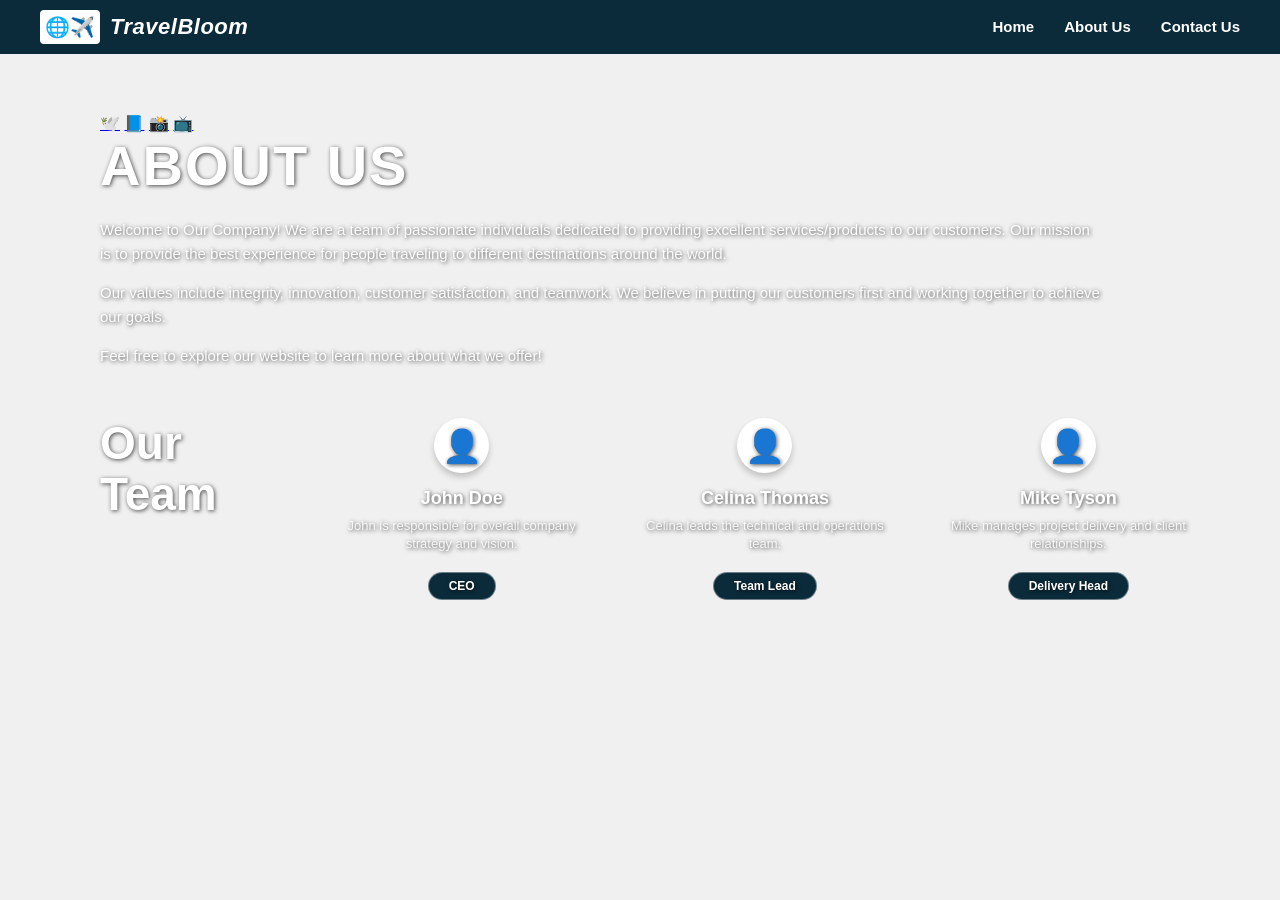
<file: aboutUs.html>
<!DOCTYPE html>
<html lang="en">
<head>
    <meta charset="UTF-8">
    <meta name="viewport" content="width=device-width, initial-scale=1.0">
    <link rel="stylesheet" href="aboutUs.css">
    <title>About Us - TravelBloom</title>
</head>
<body>
    <nav class="navbar">
        <!-- Logo y Nombre de la Marca -->
        <div class="logo-container">
          <div class="logo-icon">
            <!-- Icono simplificado con texto/emoji. Puedes reemplazarlo por una etiqueta <img> -->
            🌐✈️
          </div>
          <span class="brand-name">TravelBloom</span>
        </div>
      
        <!-- Enlaces de Navegación Centrales -->
        <ul class="nav-links">
          <li><a href="index.html">Home</a></li>
          <li><a href="aboutUs.html">About Us</a></li>
          <li><a href="contactUs.html">Contact Us</a></li>
        </ul>
    </nav>
        <!-- Se utiliza una clase específica para heredar el fondo pero aplicar el nuevo layout -->

    <main class="hero-section about-page">
  
  <!-- Barra lateral de redes sociales -->
  <aside class="social-sidebar">
    <a href="#" aria-label="Twitter">🕊️</a>
    <a href="#" aria-label="Facebook">📘</a>
    <a href="#" aria-label="Instagram">📸</a>
    <a href="#" aria-label="YouTube">📺</a>
  </aside>

  <!-- Contenedor general del contenido About Us -->
  <div class="about-container">
    
    <!-- Bloque Superior: Introducción -->
    <section class="about-intro">
      <h1 class="about-title">ABOUT US</h1>
      <p class="about-text">
        Welcome to Our Company! We are a team of passionate individuals dedicated to providing excellent services/products to our customers. Our mission is to provide the best experience for people traveling to different destinations around the world.
      </p>
      <p class="about-text">
        Our values include integrity, innovation, customer satisfaction, and teamwork. We believe in putting our customers first and working together to achieve our goals.
      </p>
      <p class="about-text">
        Feel free to explore our website to learn more about what we offer!
      </p>
    </section>

    <!-- Bloque Inferior: Nuestro Equipo -->
    <section class="team-section">
      <div class="team-title-column">
        <h2>Our<br>Team</h2>
      </div>
      
      <div class="team-grid">
        <!-- Miembro 1 -->
        <div class="team-member">
          <div class="member-avatar">👤</div>
          <h3>John Doe</h3>
          <p>John is responsible for overall company strategy and vision.</p>
          <span class="member-role">CEO</span>
        </div>

        <!-- Miembro 2 -->
        <div class="team-member">
          <div class="member-avatar">👤</div>
          <h3>Celina Thomas</h3>
          <p>Celina leads the technical and operations team.</p>
          <span class="member-role">Team Lead</span>
        </div>

        <!-- Miembro 3 -->
        <div class="team-member">
          <div class="member-avatar">👤</div>
          <h3>Mike Tyson</h3>
          <p>Mike manages project delivery and client relationships.</p>
          <span class="member-role">Delivery Head</span>
        </div>
      </div>
    </section>

  </div>
</main>

</body>
</html>
</file>
<file: aboutUs.css>
/* Estilos generales y tipografía */
body {
    margin: 0;
    font-family: Arial, sans-serif;
    background-color: #f0f0f0;
  }
  
/* Contenedor principal de la barra de navegación */
.navbar {
    display: flex;
    align-items: center;
    justify-content: space-between;
    background-color: #0c2b3a; /* Azul oscuro del fondo */
    padding: 10px 40px;
    color: #ffffff;
  }
  
  /* Sección del Logo */
  .logo-container {
    display: flex;
    align-items: center;
    gap: 10px;
  }
  
  .logo-icon {
    background-color: #ffffff;
    padding: 5px;
    border-radius: 4px;
    font-size: 20px;
    display: flex;
    align-items: center;
    justify-content: center;
  }
  
  .brand-name {
    font-size: 22px;
    font-weight: bold;
    font-style: italic;
    letter-spacing: 0.5px;
  }
  
  /* Enlaces de Navegación */
  .nav-links {
    display: flex;
    list-style: none;
    gap: 30px;
    margin: 0;
    padding: 0;
  }
  
  .nav-links a {
    color: #ffffff;
    text-decoration: none;
    font-size: 15px;
    font-weight: bold;
    transition: opacity 0.2s;
  }
  
  .nav-links a:hover {
    opacity: 0.8;
  }

/* Modificador para la página About para ordenar el contenido verticalmente */

.about-page {
  display: flex;
  flex-direction: column;
  justify-content: flex-start;
  padding: 60px 80px 40px 100px; /* Ajuste de márgenes para no solapar la barra lateral */
  box-sizing: border-box;
}

.about-container {
  width: 100%;
  max-width: 1100px;
  color: #ffffff;
  text-shadow: 1px 1px 4px rgba(0, 0, 0, 0.7);
}

/* --- Sección de Introducción --- */
.about-intro {
  margin-bottom: 50px;
}

.about-title {
  font-size: 56px;
  font-weight: 800;
  margin: 0 0 20px 0;
  letter-spacing: 2px;
}

.about-text {
  font-size: 15px;
  line-height: 1.6;
  margin: 0 0 15px 0;
  max-width: 1000px; /* Caja de texto ancha según la imagen */
  color: rgba(255, 255, 255, 0.95);
}

/* --- Sección del Equipo (Contenedor Grid) --- */
.team-section {
  display: grid;
  grid-template-columns: 200px 1fr; /* Columna del título y columna de las tarjetas */
  gap: 30px;
  align-items: flex-start;
  margin-top: 20px;
}

.team-title-column h2 {
  font-size: 46px;
  font-weight: 800;
  line-height: 1.1;
  margin: 0;
}

/* Sub-grilla para los 3 miembros */
.team-grid {
  display: grid;
  grid-template-columns: repeat(3, 1fr);
  gap: 40px;
  text-align: center;
}

.team-member {
  display: flex;
  flex-direction: column;
  align-items: center;
}

/* Iconos de perfil de usuario */
.member-avatar {
  font-size: 32px;
  background-color: #ffffff;
  color: #0c2b3a;
  width: 55px;
  height: 55px;
  border-radius: 50%;
  display: flex;
  align-items: center;
  justify-content: center;
  margin-bottom: 15px;
  box-shadow: 0 4px 6px rgba(0, 0, 0, 0.2);
}

.team-member h3 {
  font-size: 18px;
  margin: 0 0 8px 0;
  font-weight: 700;
}

.team-member p {
  font-size: 13px;
  line-height: 1.4;
  color: rgba(255, 255, 255, 0.85);
  margin: 0 0 15px 0;
  min-height: 40px; /* Evita desalineación si un texto es más corto */
}

/* Etiquetas/Cápsulas de los roles inferiores */
.member-role {
  background-color: #0c2b3a; /* Mismo color del nav */
  color: #ffffff;
  padding: 6px 20px;
  font-size: 12px;
  font-weight: bold;
  border-radius: 20px;
  border: 1px solid rgba(255, 255, 255, 0.4);
  display: inline-block;
}
</file>
